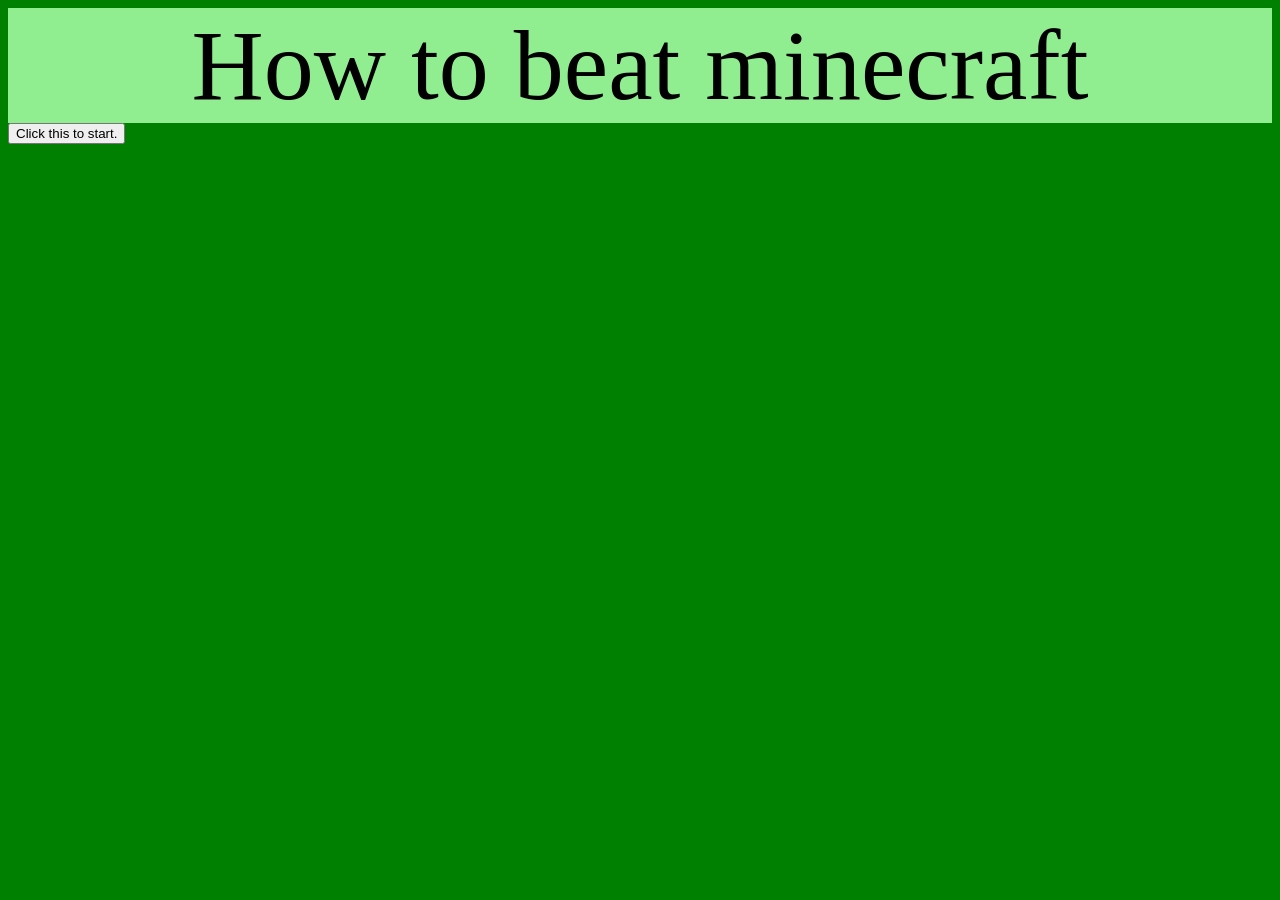
<file: index.html>
<!DOCTYPE html>
<html lang="en">
<head>
<link rel="stylesheet" href="index.css">
<title>
   Minecraft
</title>
<link rel="icon" type="image/x-icon" href="https://th.bing.com/th/id/OIP.0L9oSnoLyNKnqNE4jLTUBAHaEK?w=301&h=180&c=7&r=0&o=7&pid=1.7&rm=3">
</head>
<body>

<header>
How to beat minecraft
</header>
<button type="button" onclick="window.location.href='overworld.html'">
   Click this to start.
</button>
</body>
</html>
</file>
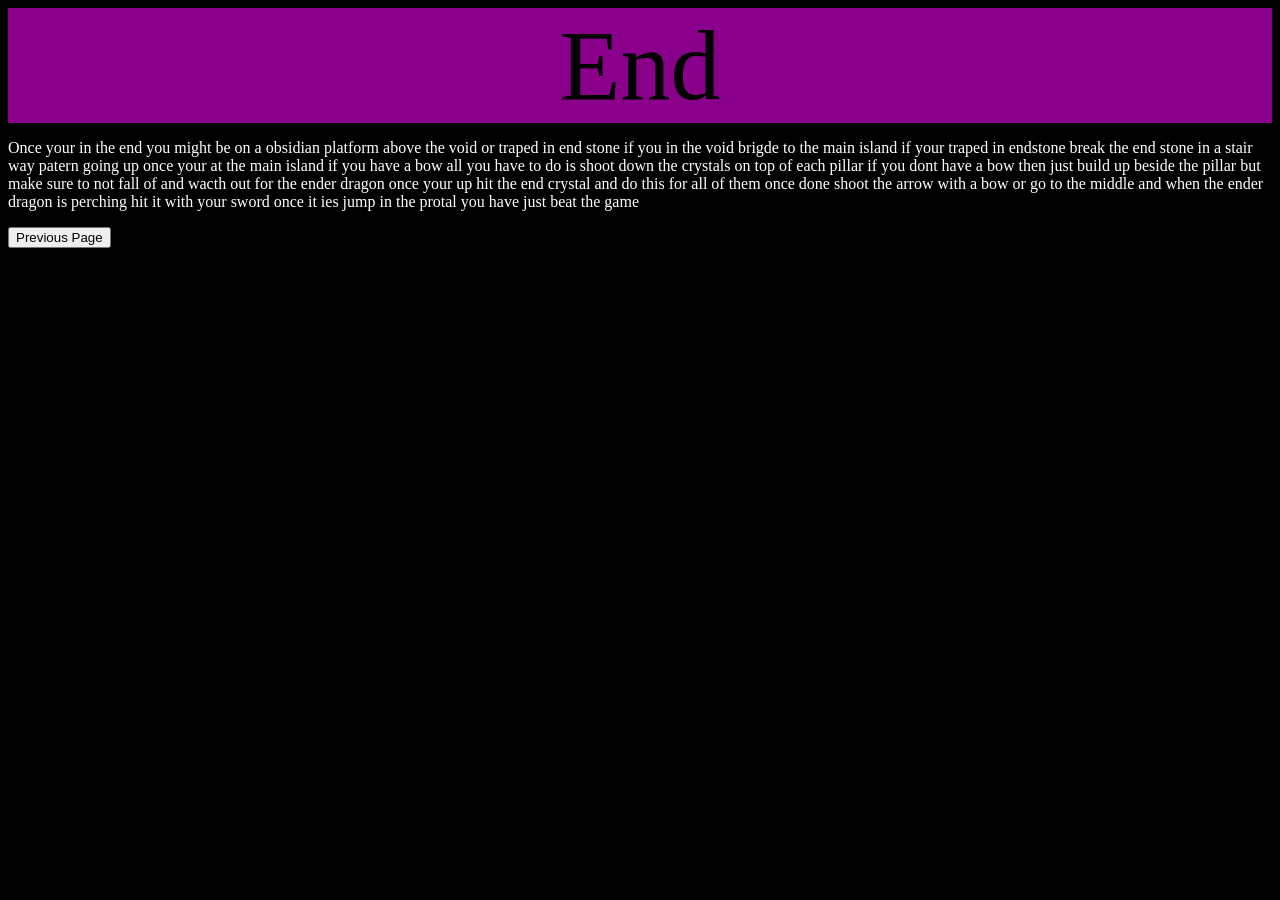
<file: end.html>
<!DOCTYPE html>
<html>
<head>
<link rel="stylesheet" href="end.css">
<title>
   End
</title>
<link rel="icon" type="image/x-icon" href="https://th.bing.com/th/id/OIP.y5q7Vga6vbAVjM-6stGH_gHaEK?w=367&h=180&c=7&r=0&o=7&pid=1.7&rm=3">
</head>
<body>
<header>
    End
</header>
<p>
    Once your in the end you might be on a obsidian platform above the void or traped in end stone if you in the void brigde to the main island if your traped in endstone break the end stone in a stair way patern going up once your at the main island if you have a bow all you have to do is shoot down the crystals on top of each pillar if you dont have a bow then just build up beside the pillar but make sure to not fall of and wacth out for the ender dragon once your up hit the end crystal and do this for all of them once done shoot the arrow with a bow or go to the middle and when the ender dragon is perching hit it with your sword once it ies jump in the protal you have just beat the game                      
</p>
<button type="button" onclick="window.location.href='overworld2.html'">
  Previous Page
</button>
</body>
</html>
</file>
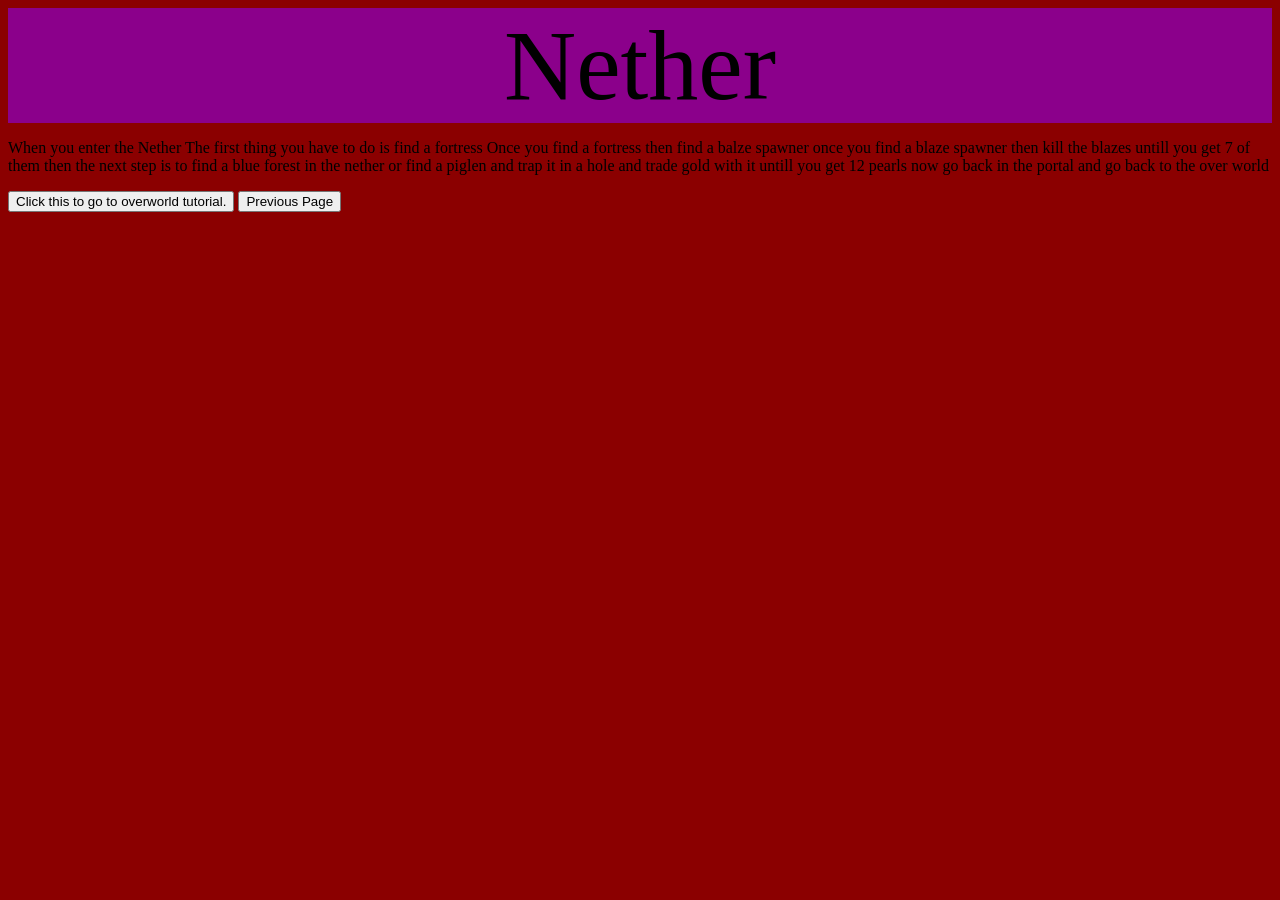
<file: Nether.html>
<!DOCTYPE html>
<html lang="en">
<head>
<link rel="stylesheet" href="Nether.css">
<title>
   Nether
</title>
<link rel="icon" type="image/x-icon" href="https://th.bing.com/th/id/OIP.TQH754uTloXfLw8xjobLowHaEK?w=286&h=180&c=7&r=0&o=7&pid=1.7&rm=3">
</head>
<body>

<header>
    Nether
</header>
<p>
    When you enter the Nether The first thing you have to do is find a fortress Once you find a fortress then find a balze spawner once you find a blaze spawner then kill the blazes untill you get 7 of them then the next step is to find a blue forest in the nether or find a piglen and trap it in a hole and trade gold with it untill you get 12 pearls now go back in the portal and go back to the over world
</p>
<button type="button" onclick="window.location.href='overworld2.html'">
   Click this to go to overworld tutorial.
</button>
<button type="button" onclick="window.location.href='overworld.html'">
   Previous Page
</button>
</body>
</html>
</file>
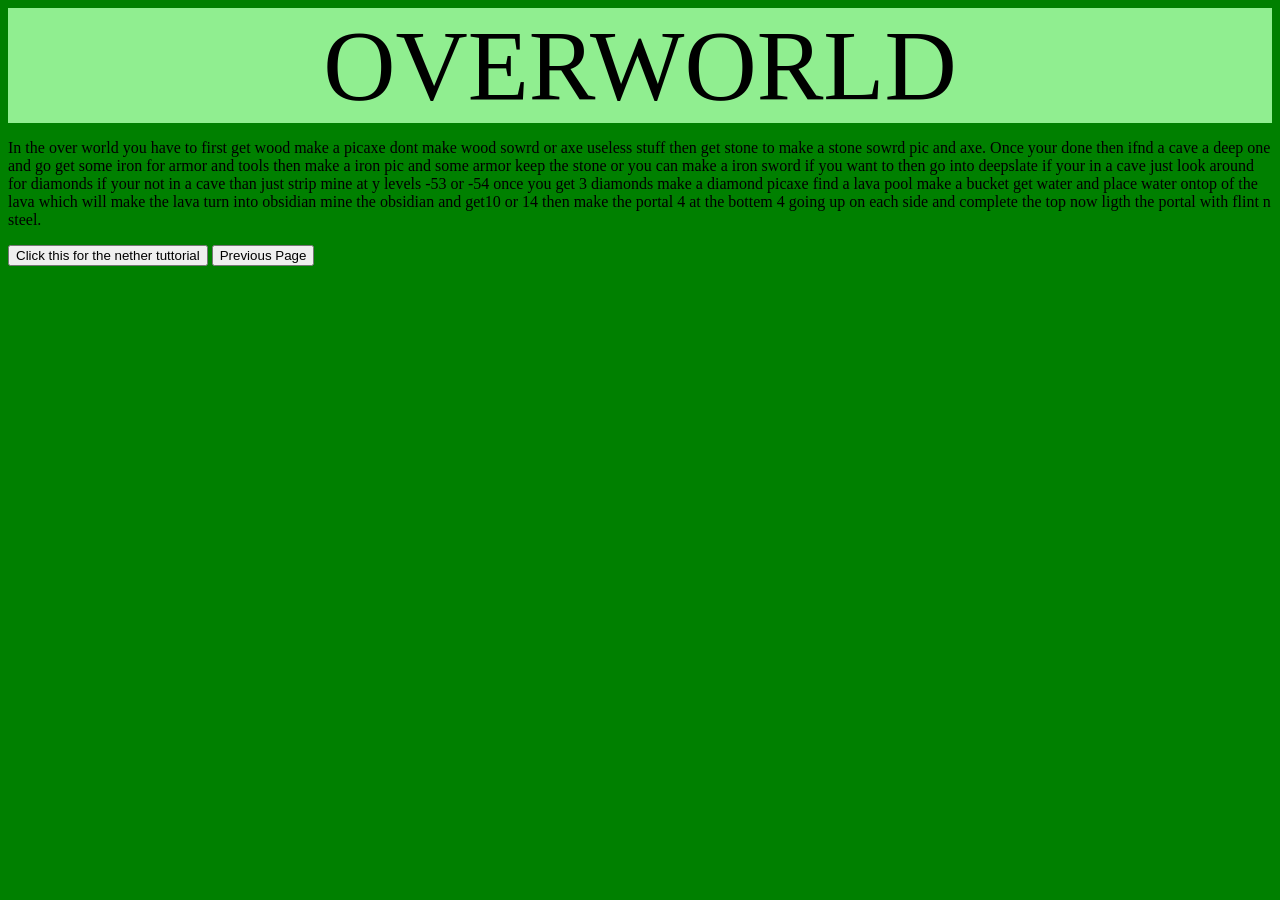
<file: overworld.html>
<!DOCTYPE html>
<html>
<head>
<link rel="stylesheet" href="index.css">
<title>
   OverWorld
</title>
<link rel="icon" type="image/x-icon" href="https://th.bing.com/th/id/OIP.uJISaBATd4Kw-lt1eLxZFwHaD7?w=330&h=180&c=7&r=0&o=7&pid=1.7&rm=3">
</head>
<body>
<header>
    OVERWORLD
</header>
<p>
    In the over world you have to first get wood make a picaxe dont make wood sowrd or axe useless stuff
    then get stone to make a stone sowrd pic and axe. Once your done then ifnd a cave a deep one and go get some iron for armor and tools then make a iron pic and some armor keep the stone or you can make a iron sword if you want to then go into deepslate if your in a cave just look around for diamonds if your not in a cave than just strip mine at y levels -53 or -54 once you get 3 diamonds make a diamond picaxe find a lava pool make a bucket get water and place water ontop of the lava which will make the lava turn into obsidian mine the obsidian and get10 or 14 then make the portal 4 at the bottem 4 going up on each side and complete the top now ligth the portal with flint n steel. 
</p>
<button type="button" onclick="window.location.href='Nether.html'">
   Click this for the nether tuttorial
</button>
<button type="button" onclick="window.location.href='index.html'">
Previous Page
</button>
</body>
</body>
</html>
</file>
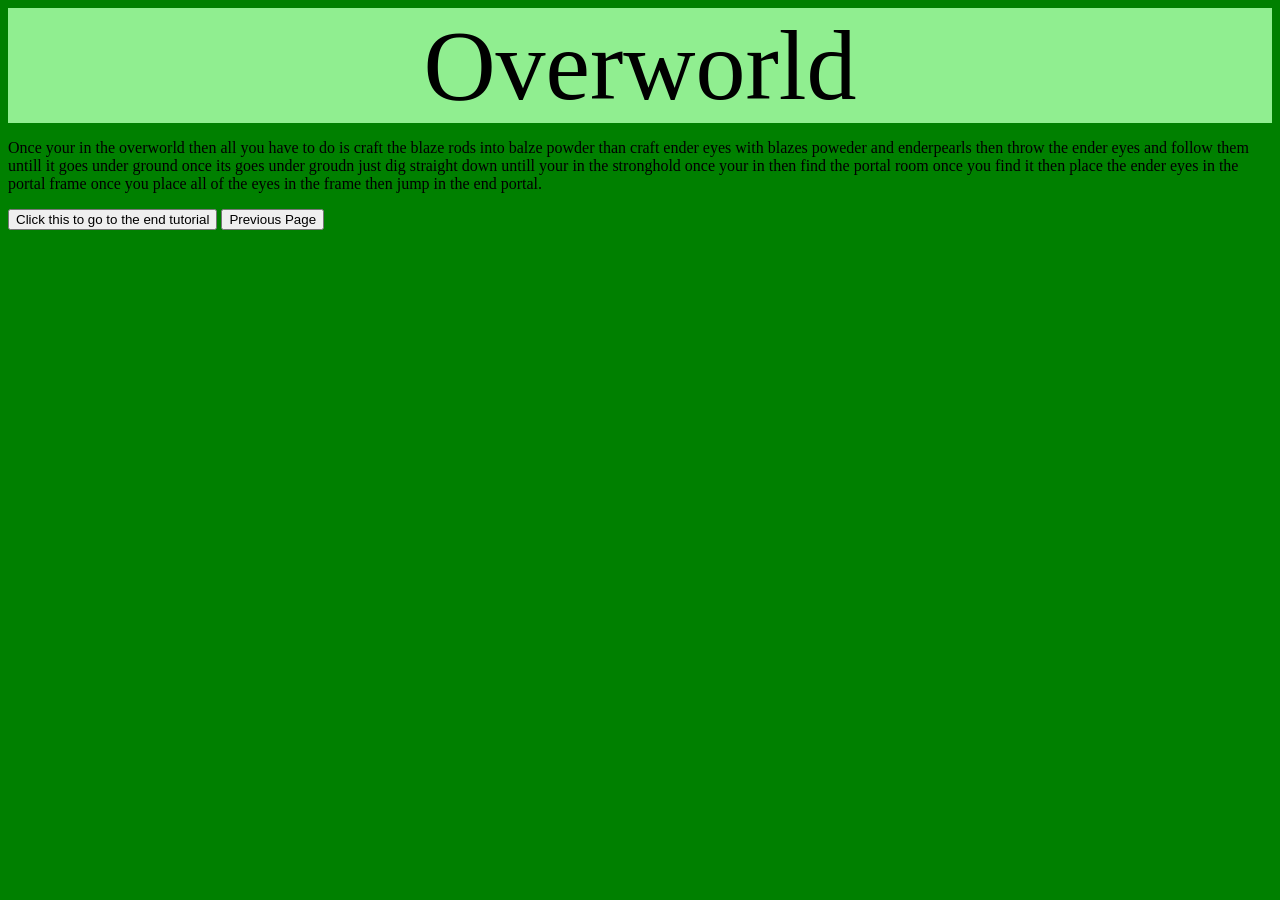
<file: overworld2.html>
<!DOCTYPE html>
<html lang="en">
<head>
<link rel="stylesheet" href="index.css">
<title>
   OverWorld
</title>
<link rel="icon" type="image/x-icon" href="https://th.bing.com/th/id/OIP.uJISaBATd4Kw-lt1eLxZFwHaD7?w=330&h=180&c=7&r=0&o=7&pid=1.7&rm=3">
</head>
<body>

<header>
    Overworld                                                                              
</header>
<p>
    Once your in the overworld then all you have to do is craft the blaze rods into balze powder than craft ender eyes with blazes poweder and enderpearls then throw the ender eyes and follow them untill it goes under ground once its goes under groudn just dig straight down untill your in the stronghold once your in then find the portal room once you find it then place the ender eyes in the portal frame once you place all of the eyes in the frame then jump in the end portal.
</p>
<button type="button" onclick="window.location.href='end.html'">
   Click this to go to the end tutorial
</button>
<button type="button" onclick="window.location.href='Nether.html'">
   Previous Page
</button>
</body>
</html>
</file>
<file: index.css>
body{
    background-color: green;
}

header{
    background-color: lightgreen;
    font-size: 100px;
    text-align: center;
}
</file>
<file: end.css>
body{
    background-color: black;
}

header{
    background-color: darkmagenta;
    font-size: 100px;
    text-align: center;
}
p{
    color: white;
}
</file>
<file: Nether.css>
body{
    background-color: darkred;
}

header{
    background-color: darkmagenta;
    font-size: 100px;
    text-align: center;
}
</file>
